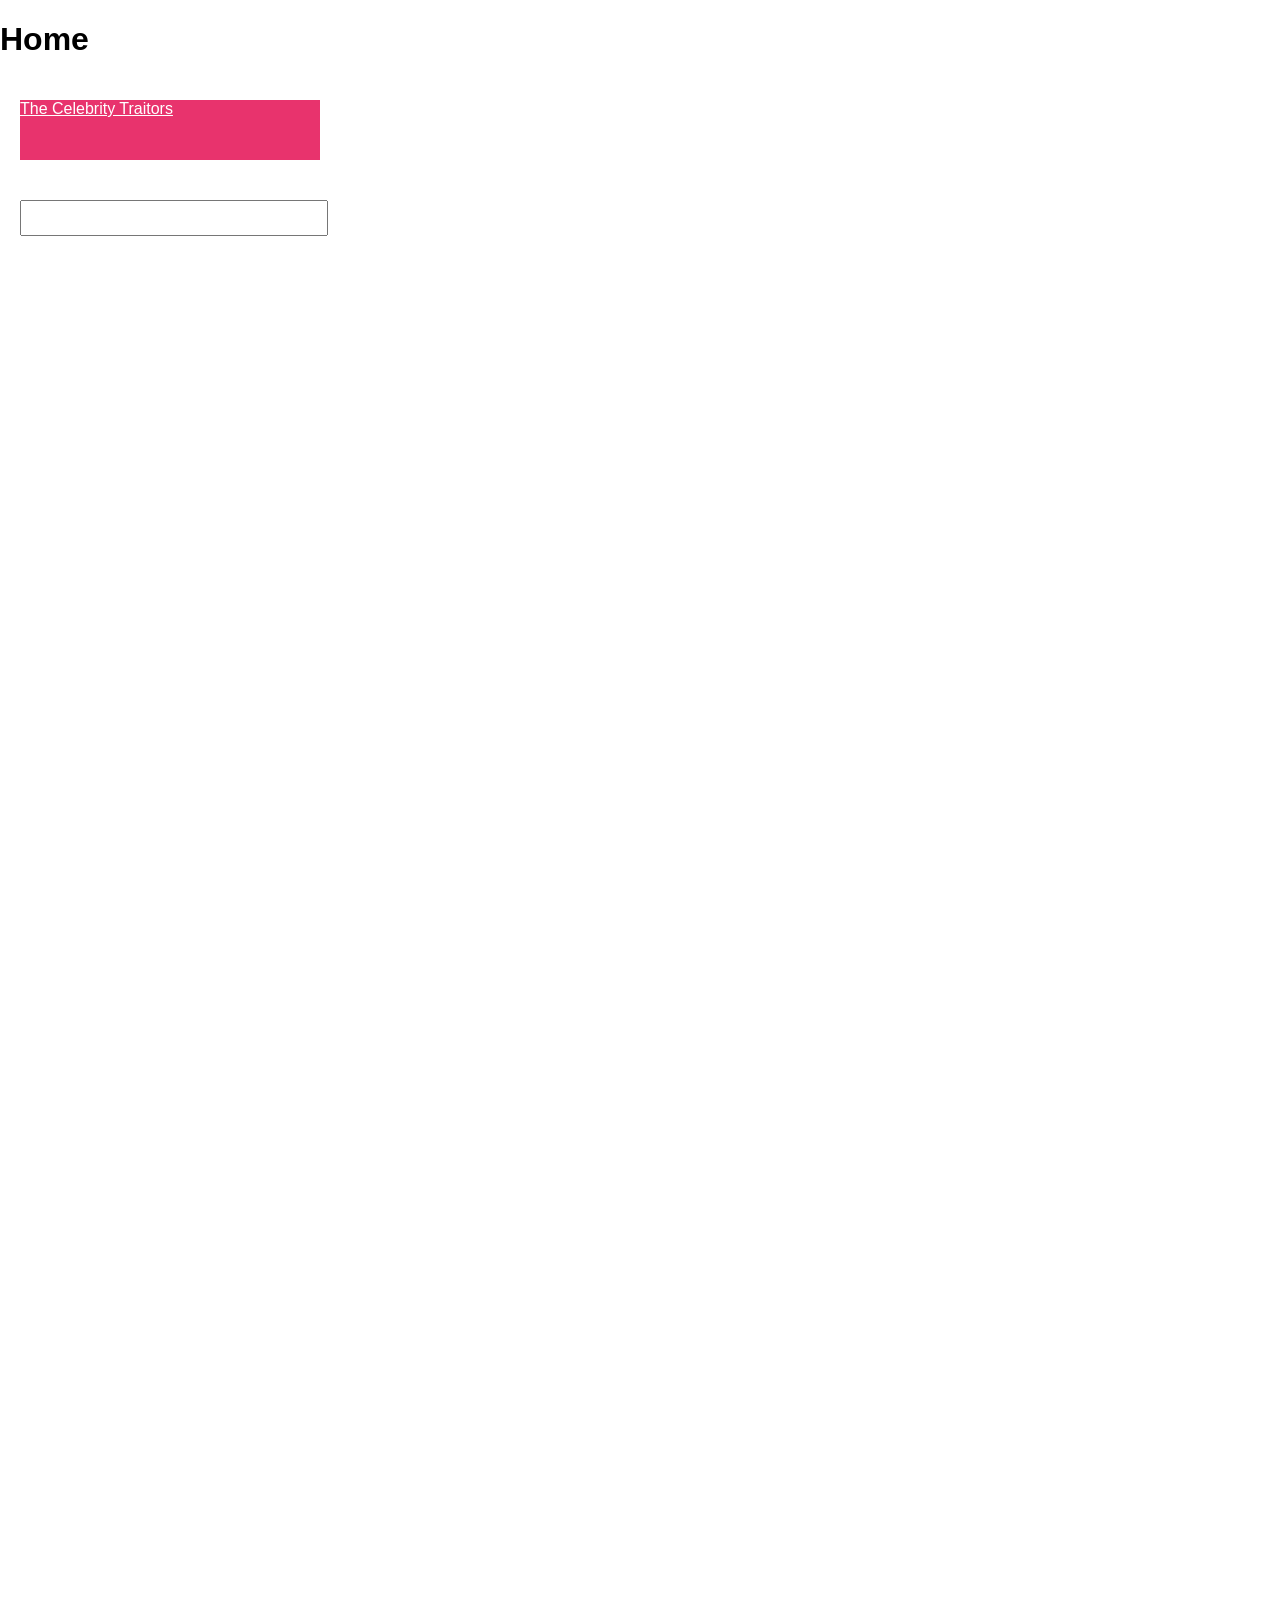
<file: media_grabber/tests/fake_bbc/iplayer/index.html>
<!doctype html><html><head><title>BBC iPlayer - Home</title></head>
<body style="margin:0;font:16px sans-serif">
<h1>Home</h1>
<a id="ep" href="/iplayer/episode/m001abcd/the-celebrity-traitors-series-2-episode-1" style="display:block;position:absolute;left:20px;top:100px;width:300px;height:60px;background:#e8336d;color:#fff">The Celebrity Traitors</a>
<input id="q" style="position:absolute;left:20px;top:200px;width:300px;height:30px">
<div style="height:3000px"></div>
</body></html>
</file>
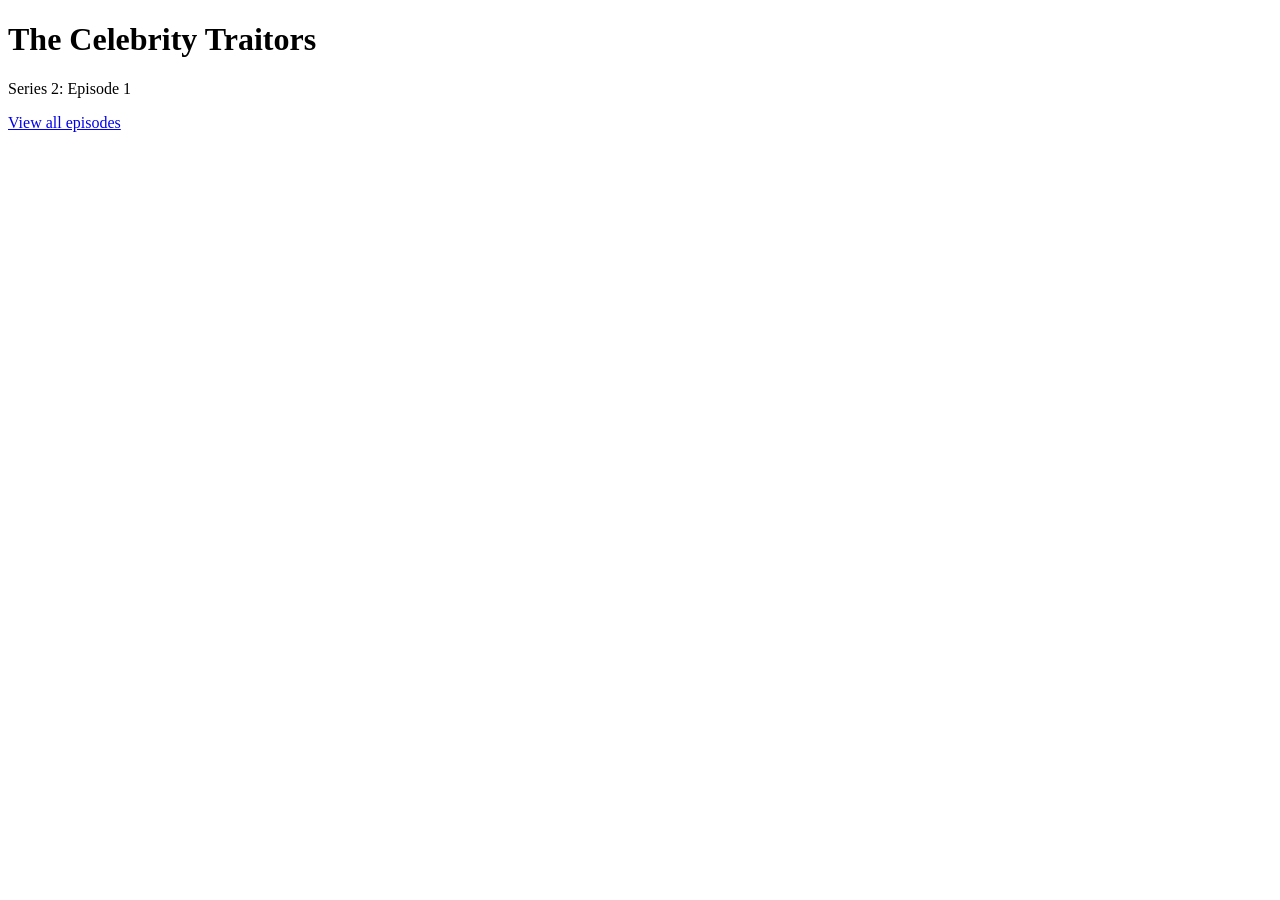
<file: media_grabber/tests/fake_bbc/iplayer/episode/m001abcd/index.html>
<!doctype html><html><head><title>The Celebrity Traitors - Series 2: Episode 1 - BBC iPlayer</title>
<meta property="og:title" content="The Celebrity Traitors - Series 2: Episode 1"></head>
<body><h1>The Celebrity Traitors</h1><p>Series 2: Episode 1</p>
<a href="/iplayer/episodes/m0012345/the-celebrity-traitors">View all episodes</a></body></html>
</file>
